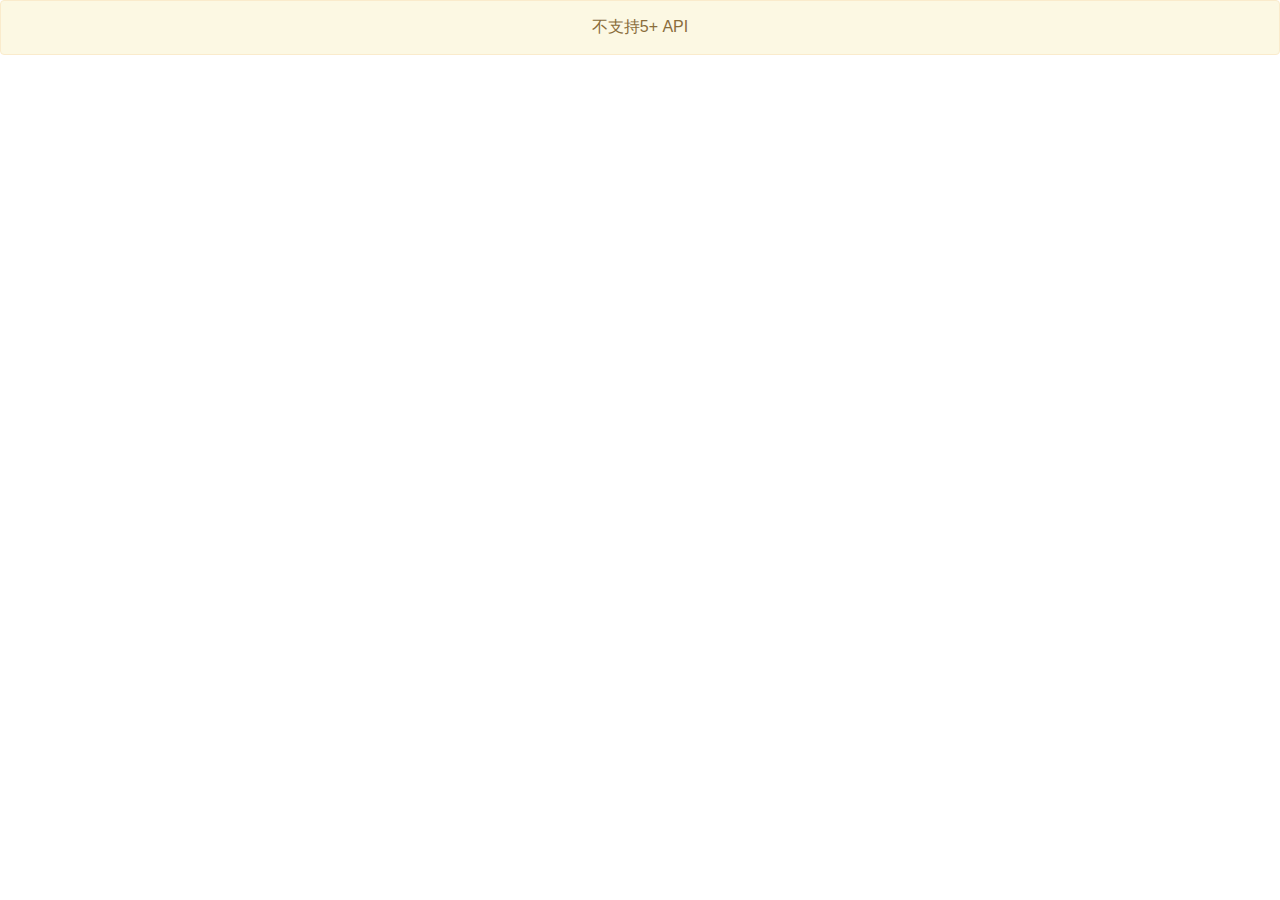
<file: index.html>
<!DOCTYPE HTML>
<html manifest="/CacheFile/myApp.appcache">
	<head>
		<meta charset="utf-8" />
		<meta name="viewport" content="initial-scale=1.0, maximum-scale=1.0, user-scalable=no" />
		<meta name="HandheldFriendly" content="true" />
		<meta name="MobileOptimized" content="320" />
		<meta http-equiv="Cache-Control" content="max-age=720000" />
		<meta http-equiv="Expires" content="Mon, 20 Jul 2013 23:00:00 GMT" />
		<title>广告发布：15908599999</title>
		<script type="text/javascript" src="js/common.js"></script>
		<script type="text/javascript" src="js/jquery.min.js"></script>
		<script type="text/javascript" src="js/app.js"></script>
		<script type="text/javascript" src="js/autoload.js"></script>
		<script type="text/javascript" src="js/e-AD.js"></script>
		<link rel="stylesheet" href="bootstrap/css/bootstrap.min.css" />
		<link rel="stylesheet" href="css/common.css" type="text/css" charset="utf-8" />
		<link rel="stylesheet" href="css/e-AD-window.css" type="text/css" charset="utf-8" />
	</head>
	<body>
		<div id="contents"></div>
		<script type="text/javascript" charset="utf-8">
			// 判断runtime是否支持5+ API  
			navigator.userAgent.indexOf("Html5Plus") < 0 ?
			app.notice({error:1, message:"不支持5+ API"}) :
			document.addEventListener('plusready', plusReady, false);
		</script>
	</body>
</html>
</file>
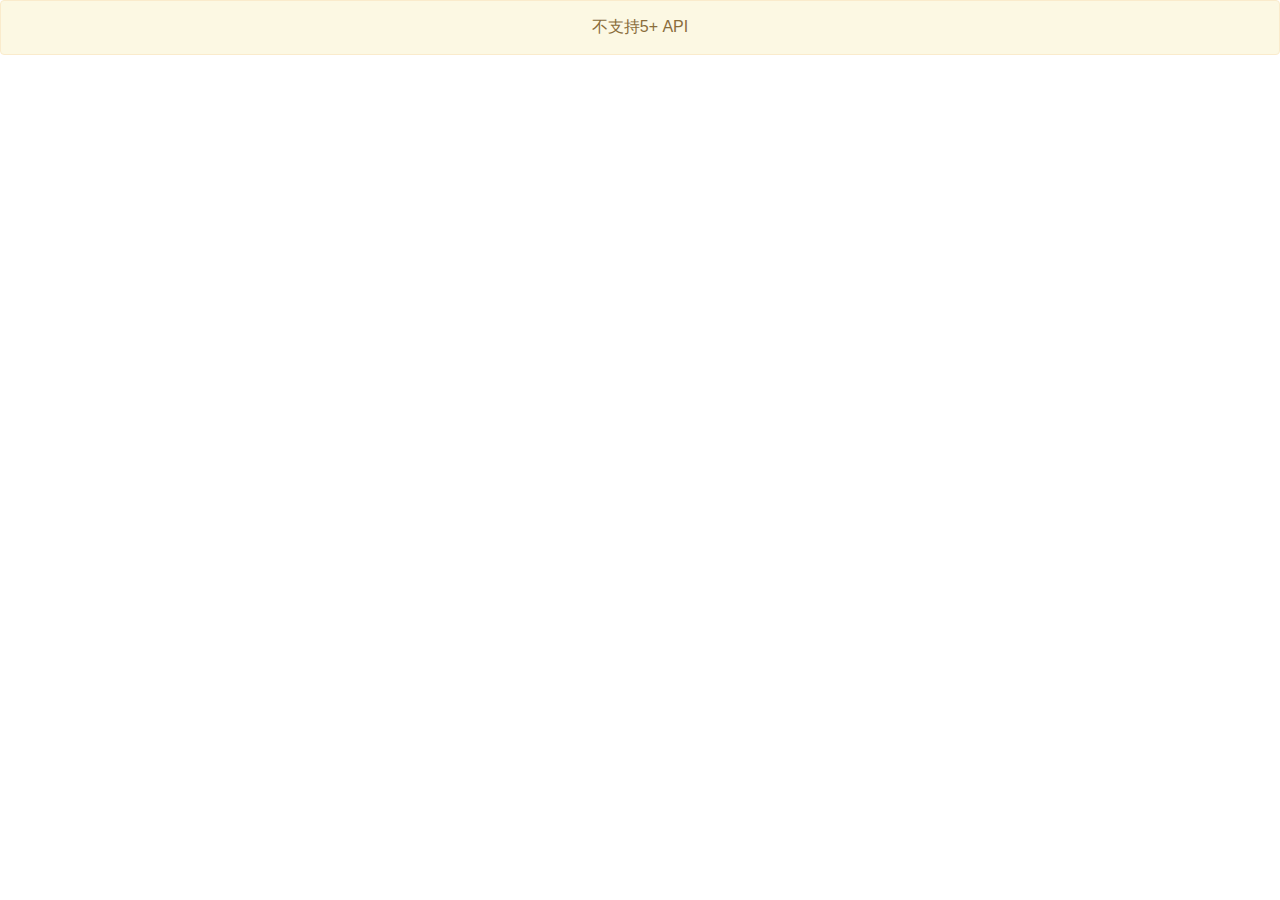
<file: unpackage/resources/H590D62B1/www/index.html>
<!DOCTYPE HTML>
<html manifest="/CacheFile/myApp.appcache">
	<head>
		<meta charset="utf-8" />
		<meta name="viewport" content="initial-scale=1.0, maximum-scale=1.0, user-scalable=no" />
		<meta name="HandheldFriendly" content="true" />
		<meta name="MobileOptimized" content="320" />
		<meta http-equiv="Cache-Control" content="max-age=720000" />
		<meta http-equiv="Expires" content="Mon, 20 Jul 2013 23:00:00 GMT" />
		<title>广告发布：15908599999</title>
		<script type="text/javascript" src="js/common.js"></script>
		<script type="text/javascript" src="js/jquery.min.js"></script>
		<script type="text/javascript" src="js/app.js"></script>
		<script type="text/javascript" src="js/autoload.js"></script>
		<script type="text/javascript" src="js/e-AD.js"></script>
		<link rel="stylesheet" href="bootstrap/css/bootstrap.min.css" />
		<link rel="stylesheet" href="css/common.css" type="text/css" charset="utf-8" />
		<link rel="stylesheet" href="css/e-AD-window.css" type="text/css" charset="utf-8" />
	</head>
	<body>
		<div id="contents"></div>
		<script type="text/javascript" charset="utf-8">
			// 判断runtime是否支持5+ API  
			if (navigator.userAgent.indexOf("Html5Plus") < 0) { //不支持5+ API  
				app.notice({error:1, message:"不支持5+ API"});
			} 
			document.addEventListener('plusready', plusReady, false);
		</script>
	</body>
</html>
</file>
<file: css/common.css>
* {
	-webkit-user-select: none;
	-ms-touch-select: none;
}
html {
	width: 100%;
	height: 100%;
}
body {
	margin: 0;
	padding: 0;
	width: 100%;
	height: 100%;
	font-family: Arial;
	font-size:16px;
	color: #6c6c6c;
	background-color: #FFF;
	text-align: center;
	-webkit-touch-callout:none;
	-webkit-tap-highlight-color:rgba(0,0,0,0);
	-webkit-text-size-adjust:none;
}
.heading {
	margin:0 1em;
	text-align:left;
}
.des {
	padding: 0 1em;
	text-align:left;
	text-indent: 2em;
	word-break: break-all;
}
.logo {
	width: 100%;
	text-align: center;
}
.button {
	font-size: 18px;
	font-weight: normal;
	text-decoration: none;
	display: block;
	text-align: center;
	overflow:hidden;
	text-overflow:ellipsis;
	white-space:nowrap;
	color: #FFF;
	background-color: #FFCC33;
	border: 1px solid #ECB100;
	padding: .5em 0em;
	margin: .5em .7em;
	-webkit-border-radius: 5px;
	border-radius: 5px;
}
.button:active {
	outline: 0;
  	-webkit-box-shadow: inset 0 3px 5px rgba(0, 0, 0, 0.125);
	box-shadow: inset 0 3px 5px rgba(0, 0, 0, 0.125);
}
.button-waring {
	color: #666;
	background-color: #ebebeb;
	border-color: #e0e0e0;
}
.button-select {
	font-size: 14px;
	background-color: #CCCCCC;
	border: 0;
	-webkit-border-radius: 2px;
	border-radius: 2px;
}
.dlist {
	padding: 0px;
	margin: 1em;
	background: #fff;
	border: 1px solid #ddd;
	-webkit-border-radius: 3px;
	border-radius: 3px;
}
.ditem {
	overflow: hidden;
	list-style-type: none;
	font-size: 1em;
	padding: 1em;
	border-bottom: inset 1px #ebebeb;
	vertical-align: middle;
}
.ditem:active {
	background: #f4f4f4;
}
.ditem:last-child {
	border-bottom: inset 0px #ebebeb;
}
.ditem-empty {
	overflow: hidden;
	list-style-type: none;
	font-size: 1em;
	padding: 1em;
	vertical-align: middle;
}
#outpos {
	height: 100px;
	width: 100%;
}
#output {
	height: 64px;
	position: fixed;
	left: 0;
	right: 0;
	bottom: 0;
	color: #f00;
	background: #FFF;
	font-size: 12px;
	text-align: left;
	line-height: 16px;
	word-break: break-all;
	z-index: 6666;
	padding: 8px 16px;
	overflow-x: hidden;
	overflow-y: scroll;
	border-top: 2px solid #AAA;
	-webkit-overflow-scrolling: touch;
}
</file>
<file: css/e-AD-window.css>
* {
	margin: 0;
	padding: 0;
}

#contents{
	border:0;
	position:fixed;
	width:100%;
	height:100%;
	z-index:0;
}

#contents .img-activ{
	overflow:hidden;
}

#contents .black-model{
	position:fixed;
	width:100%;
	height:100%;
}

input {
	width: 70%;
	font-size: 16px;
	padding: .2em .2em;
	border: 1px solid #00B100;
	-webkit-user-select: text;
	display:none;
}

button {
	width: 20%;
	margin: 6px 0 6px 6px;
	font-size: 16px;
	color: #FFF;
	background-color: #00CC00;
	border: 1px solid #00B100;
	padding: .2em 0em;
	-webkit-border-radius: 5px;
	border-radius: 5px;
	display:none;
}

.video-oper{
	display:none;
}

.video-box{
	border: 0;
	width: 100%;
	height: 14em;
	background-color: #000000;
	position:absolute;
}

.img-box{
	border: 0;
	width: 25%;
	min-height: 4em;
	background-color: #555555;
	position:absolute;
}
.img-box img{
	width:100%;
}

.notice-box{
	border: 0;
	width: 100%;
	padding-top:.35em;
	padding-bottom:0;
	background-color: red;
	color: #FFFFFF;
	font-size: 1.1em;
	position:absolute;
}
</file>
<file: unpackage/resources/H590D62B1/www/css/common.css>
* {
	-webkit-user-select: none;
	-ms-touch-select: none;
}
html {
	width: 100%;
	height: 100%;
}
body {
	margin: 0;
	padding: 0;
	width: 100%;
	height: 100%;
	font-family: Arial;
	font-size:16px;
	color: #6c6c6c;
	background-color: #FFF;
	text-align: center;
	-webkit-touch-callout:none;
	-webkit-tap-highlight-color:rgba(0,0,0,0);
	-webkit-text-size-adjust:none;
}
.heading {
	margin:0 1em;
	text-align:left;
}
.des {
	padding: 0 1em;
	text-align:left;
	text-indent: 2em;
	word-break: break-all;
}
.logo {
	width: 100%;
	text-align: center;
}
.button {
	font-size: 18px;
	font-weight: normal;
	text-decoration: none;
	display: block;
	text-align: center;
	overflow:hidden;
	text-overflow:ellipsis;
	white-space:nowrap;
	color: #FFF;
	background-color: #FFCC33;
	border: 1px solid #ECB100;
	padding: .5em 0em;
	margin: .5em .7em;
	-webkit-border-radius: 5px;
	border-radius: 5px;
}
.button:active {
	outline: 0;
  	-webkit-box-shadow: inset 0 3px 5px rgba(0, 0, 0, 0.125);
	box-shadow: inset 0 3px 5px rgba(0, 0, 0, 0.125);
}
.button-waring {
	color: #666;
	background-color: #ebebeb;
	border-color: #e0e0e0;
}
.button-select {
	font-size: 14px;
	background-color: #CCCCCC;
	border: 0;
	-webkit-border-radius: 2px;
	border-radius: 2px;
}
.dlist {
	padding: 0px;
	margin: 1em;
	background: #fff;
	border: 1px solid #ddd;
	-webkit-border-radius: 3px;
	border-radius: 3px;
}
.ditem {
	overflow: hidden;
	list-style-type: none;
	font-size: 1em;
	padding: 1em;
	border-bottom: inset 1px #ebebeb;
	vertical-align: middle;
}
.ditem:active {
	background: #f4f4f4;
}
.ditem:last-child {
	border-bottom: inset 0px #ebebeb;
}
.ditem-empty {
	overflow: hidden;
	list-style-type: none;
	font-size: 1em;
	padding: 1em;
	vertical-align: middle;
}
#outpos {
	height: 100px;
	width: 100%;
}
#output {
	height: 64px;
	position: fixed;
	left: 0;
	right: 0;
	bottom: 0;
	color: #f00;
	background: #FFF;
	font-size: 12px;
	text-align: left;
	line-height: 16px;
	word-break: break-all;
	z-index: 6666;
	padding: 8px 16px;
	overflow-x: hidden;
	overflow-y: scroll;
	border-top: 2px solid #AAA;
	-webkit-overflow-scrolling: touch;
}
</file>
<file: unpackage/resources/H590D62B1/www/css/e-AD-window.css>
* {
	margin: 0;
	padding: 0;
}

#contents{
	border:0;
	position:fixed;
	width:100%;
	height:100%;
	z-index:0;
}

#contents .img-activ{
	overflow:hidden;
}

#contents .black-model{
	position:fixed;
	width:100%;
	height:100%;
}

input {
	width: 70%;
	font-size: 16px;
	padding: .2em .2em;
	border: 1px solid #00B100;
	-webkit-user-select: text;
	display:none;
}

button {
	width: 20%;
	margin: 6px 0 6px 6px;
	font-size: 16px;
	color: #FFF;
	background-color: #00CC00;
	border: 1px solid #00B100;
	padding: .2em 0em;
	-webkit-border-radius: 5px;
	border-radius: 5px;
	display:none;
}

.video-oper{
	display:none;
}

.video-box{
	border: 0;
	width: 100%;
	height: 14em;
	background-color: #000000;
	position:absolute;
}

.img-box{
	border: 0;
	width: 25%;
	min-height: 4em;
	background-color: #555555;
	position:absolute;
}
.img-box img{
	max-width:100%;
}

.notice-box{
	border: 0;
	width: 100%;
	padding-top:.35em;
	padding-bottom:0;
	background-color: red;
	color: #FFFFFF;
	font-size: 1.1em;
	position:absolute;
}
</file>
